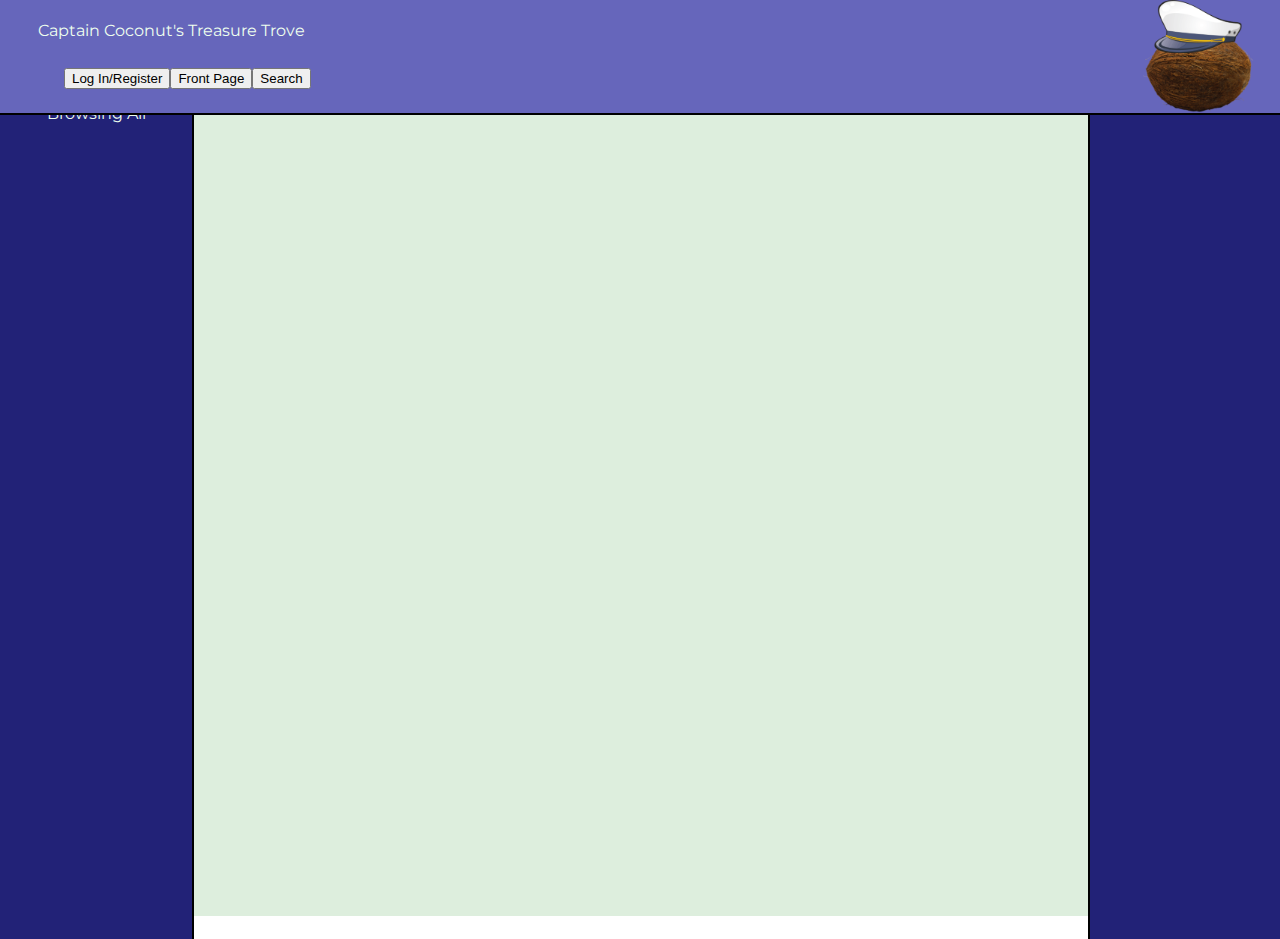
<file: Code/index.html>
<!doctype html>
<html>
	<head>
		<title>Captain Coconut's Treasure Trove</title>
		<link rel="stylesheet" href="css/reset.css"/>
		<link rel="stylesheet" href="css/style.css"/>
		<link href='https://fonts.googleapis.com/css?family=Montserrat' rel='stylesheet' type='text/css'>
	</head>
	<body>
		<div id="banner"><h1>Captain Coconut's Treasure Trove</h1><img src="res/logo.png" class="logo"><img><div id="toolbar"></div></div>
		<div id="container"></div>

		<script type="text/javascript" src="http://ajax.googleapis.com/ajax/libs/jquery/1.11.2/jquery.min.js"></script>
		<script src="js/script.js"></script>
	</body>
</html>
</file>
<file: Code/css/style.css>
body {
	overflow: hidden;
}

#container {
	position: absolute;
	top: 10%;
	left: 0;
	width: 100%;
	min-height: 87.5%;
	text-align: center;
	padding-top: 3%;
	background-color: #ded;
	z-index: -1;
}

#banner {
	position: absolute;
	top: 0;
	left: 0;
	width: 100%;
	height: 12.5%;
	border-bottom: 2px solid black;
	background-color: #66b;
	z-index: 0;
}

#toolbar {
	position: absolute;
	top: 60%;
	left: 5%;
	width: 60%;
	height: 40%;
}

.logo {
	float:right;
	max-height:100%;
	padding-right:2%;
}

.padding-top {
	padding-top:40px;
}

h1 {
	position: absolute;
	top: 20%;
	left: 3%;
	font-size: 16px;
	color: #efe;
}

p, h1, h2, h3, h5 {
	font-family: 'Montserrat', sans-serif;
}

h2 {
	color: #343;
}

#header {
	position: absolute;
	top: 0%;
	left: 0;
	width: 100%;
	height: 15%;
}

#left, #right {
	width: 40%;
	height: 50%;
	position: absolute;
	top: 15%;
	overflow-y: auto;
}

#left {
	left: 10%;
}

#right {
	left: 50%;
}

#footer {
	position: absolute;
	top: 60%;
	left: 0;
	width: 100%;
	height: 35%;
	overflow-y: auto;
}

#left-sidebar, #middle, #right-sidebar {
	position: absolute;
	top: 0;
	text-align: center;
	height: 100%;
}

#left-sidebar, #right-sidebar {
	background-color: #227;
	overflow: auto;
	width: 15%;
	padding-bottom:5%;
	height: 95%;
}

#left-sidebar {
	border-right: 2px solid black;
	left: 0;
}

#right-sidebar {
	border-left: 2px solid black;
	left: 85%;
}

#middle {
	width: 70%;
	left: 15%;
	overflow-y: auto;
	margin-top:5%;
	height: 80%;
}

#transaction-left, #transaction-right {
	position: absolute;
	top: 10%;
	margin: 0 2.5% 0 2.5%;
	border-top: 2px solid;
	width: 45%;
}

#transaction-right {
	border-left: 2px solid;
	left: 50%;
}

#transaction-left {
	border-right: 2px solid;
	left: 0%;
}

[id$=-sidebar] > h3, [id$=-sidebar] > p {
	color: #efe;
}

.submit, .resend {
	width: 40%;
	height: 40%;
	position: absolute;
	left: 30%;
}

.resend {
	top: 50%;
}

.submit {
	top: 20%;
}

[id^=listing-] > h5, [id^=comments-] > h5 {
	margin: 0;
}

[id^=listing-] {
	vertical-align:text-top;
	-webkit-column-count: 2; /* Chrome, Safari, Opera */
	-moz-column-count: 2; /* Firefox */
	column-count: 2;
	width: 100%;
}

.divider {
	width: 100%;
	height: 2px;
	background-color: black;
}
</file>
